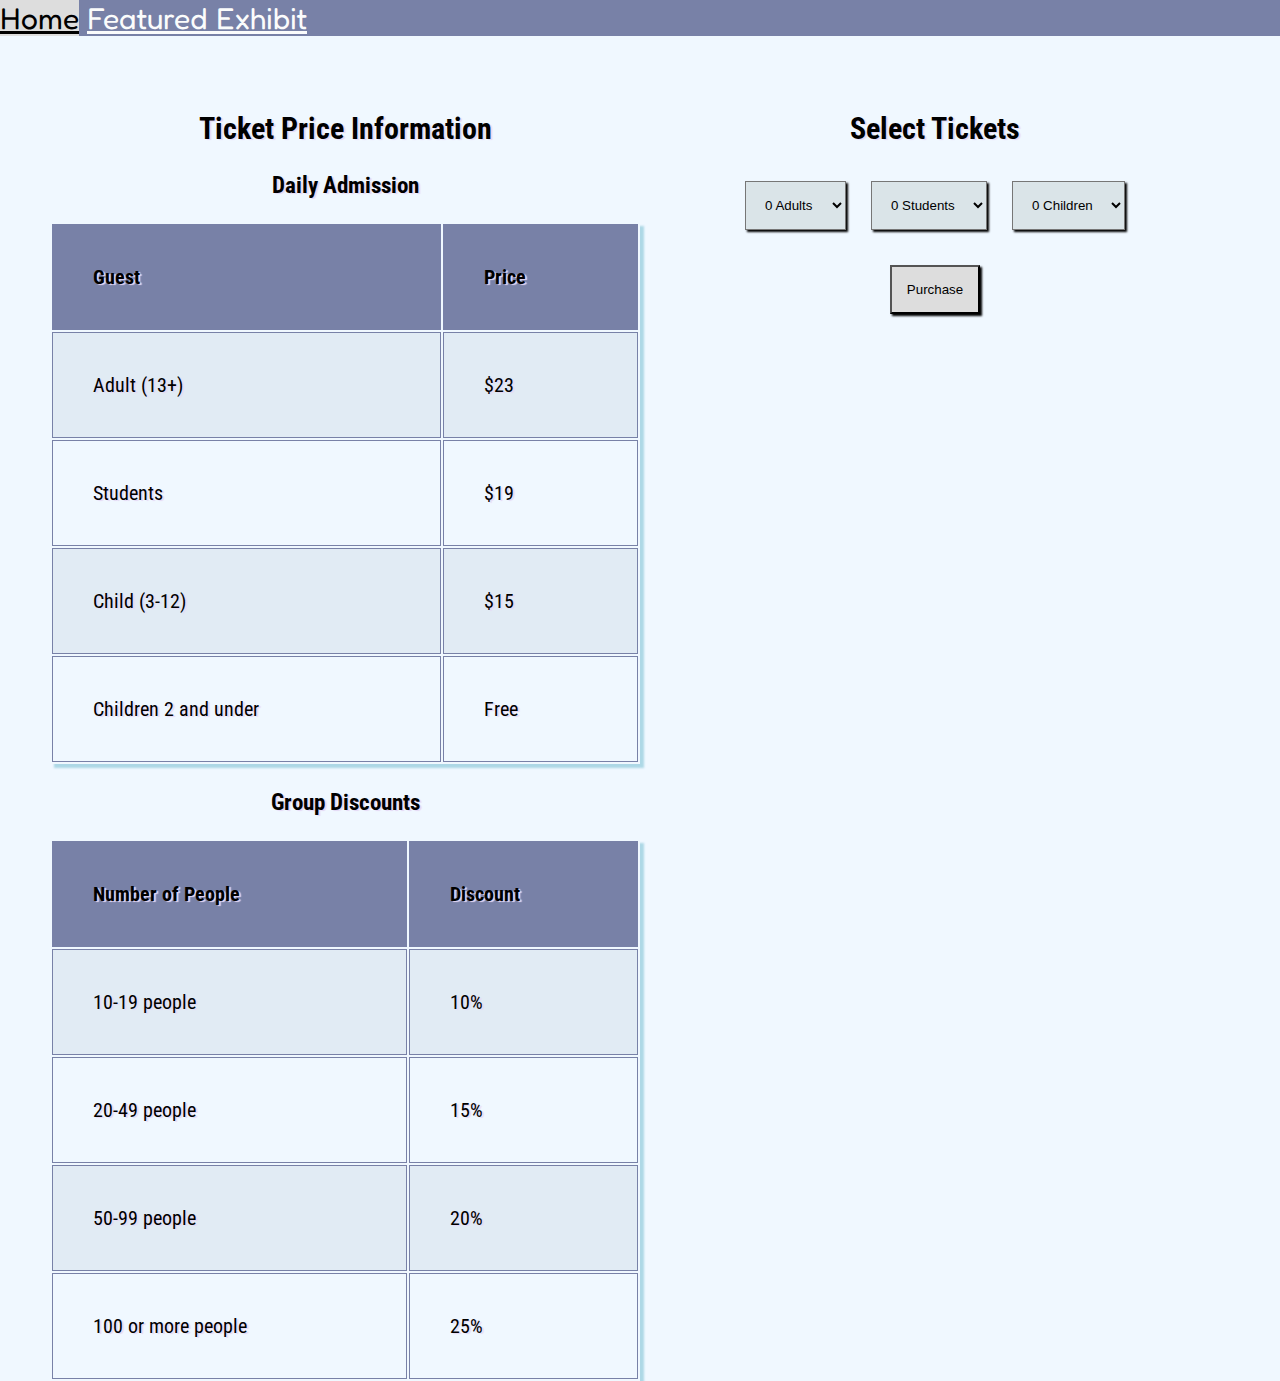
<file: ticket.html>
<!DOCTYPE html>
<html lang="en">

<head>
    <meta charset="UTF-8">
    <title>Ticket Page</title>
    <link rel="stylesheet" type="text/css" href="main.css">
</head>
<style>
    body{
        background-color: aliceblue;
    }
</style>
<body>
    <script src="main.js"></script>
    <div class="topnav">
        <a href="index.html">Home</a>
        <a href="featured.html">Featured Exhibit</a>
    </div>

    <div class="t-content">
        <div class="t-column">
            <h2>Ticket Price Information</h2>
            <table>
                <h3>Daily Admission</h3>
                <tr>
                    <th>Guest</th>
                    <th>Price</th>
                </tr>
                <tr>
                    <td>Adult (13+)</td>
                    <td>$23</td>
                </tr>
                <tr>
                    <td>Students</td>
                    <td>$19</td>
                </tr>
                <tr>
                    <td>Child (3-12)</td>
                    <td>$15</td>
                </tr>
                <tr>
                    <td>Children 2 and under</td>
                    <td>Free</td>
                </tr>

            </table>
            <table>
                <h3>Group Discounts</h3>
                <tr>
                    <th>Number of People</th>
                    <th>Discount</th>
                </tr>
                <tr>
                    <td>10-19 people</td>
                    <td>10%</td>
                </tr>
                <tr>
                    <td>20-49 people</td>
                    <td>15%</td>
                </tr>
                <tr>
                    <td>50-99 people</td>
                    <td>20%</td>
                </tr>
                <tr>
                    <td>100 or more people</td>
                    <td>25%</td>
                </tr>
            </table>
        </div>
        <div class="t-column">
            <h2>Select Tickets</h2>
            <select name="Adult Tickets" id="atickets" style="background-color: rgb(218, 228, 232);">
                <option value="0 Adults">0 Adults</option>
                <option value="1 Adult">1 Adult</option>
                <option value="2 Adults">2 Adults</option>
                <option value="3 Adults">3 Adults</option>
                <option value="4 Adults">4 Adults</option>
                <option value="5 Adults">5 Adults</option>
            </select>
            <select name="Student Tickets" id="stickets"style="background-color: rgb(218, 228, 232);">
                <option value="0 Students">0 Students</option>
                <option value="1 Student">1 Student</option>
                <option value="2 Students">2 Students</option>
                <option value="3 Students">3 Students</option>
                <option value="4 Students">4 Students</option>
                <option value="5 Students">5 Students</option>
            </select>
            <select name="Child Tickets" id="ctickets"style="background-color: rgb(218, 228, 232);">
                <option value="0 Children">0 Children</option>
                <option value="1 Child">1 Child</option>
                <option value="2 Children">2 Children</option>
                <option value="3 Children">3 Children</option>
                <option value="4 Children">4 Children</option>
                <option value="5 Children">5 Children</option>
            </select>
            <div>
                <input onclick="displayMessage()" onclick="ticketPurchase()" type="button"  value="Purchase" id="buybutton"></input>
            </div>
            <p class="ticketPrice"></p>

        </div>
    </div>
</body>

</html>
</file>
<file: main.css>
@import url('https://fonts.googleapis.com/css2?family=Roboto+Condensed&display=swap');
@import url('https://fonts.googleapis.com/css2?family=Fredoka+One&display=swap');

body {
    margin: 0;
}

* {
    box-sizing: border-box;
}

/*Featured page styling*/
.f-header {
    background-color: rgb(120, 129, 167);
    font-family: 'Fredoka One', cursive;
}

.f-header a {
    -webkit-text-fill-color: rgb(251, 252, 252);
}

.f-header a:hover {
    background-color: #ddd;
    -webkit-text-fill-color: black;
}

.f-header {
    text-align: center;
    font-size: 20px;
    text-shadow: 2px 2px 2px rgb(79, 79, 129);
    padding: 30px;
    background-color: rgb(120, 129, 167);
    font-family: 'Fredoka One', cursive;
}

.f-column {
    float: left;
    width: 33.33%;
    height: 850px;
    padding: 10px;
    text-align: center;
    border: dashed 1px rgb(120, 129, 167);
    font-family: 'Roboto Condensed', sans-serif;
}

#exhibitPick {
    text-align: center;
    align-items: center;
}

label {
    display: block;
    margin-top: 1em;
}

.f-row img {
    border-radius: 50%;
    box-shadow: 4px 4px lightblue;
}

.footer {
    background-color: rgb(120, 129, 167);
    padding: 10px;
    text-align: center;
}

/*Ticket page styling*/
.topnav {
    font-size: 30px;
    background-color: rgb(120, 129, 167);
    -webkit-text-fill-color: rgb(251, 252, 252);
    font-family: 'Fredoka One', cursive;
}

.topnav a:hover {
    background-color: #ddd;
    -webkit-text-fill-color: black;
}

.t-column {
    float: left;
    width: 50%;
    text-align: center;
    align-self: center;
    font-family: 'Roboto Condensed', sans-serif;
}

.t-content {
    font-size: 20px;
    text-shadow: 2px 1px 1px rgb(228, 216, 245);
    background-color: aliceblue;
    padding: 50px;
}

table {
    margin-left: auto;
    margin-right: auto;
    width: 100%;
    box-shadow: 4px 4px 2px lightblue;
}

td,
th {
    border: 1px solid rgb(120, 129, 167);
    text-align: left;
    padding: 40px;
}

th {
    background-color: rgb(120, 129, 167);
}

tr:nth-child(even) {
    background-color: rgb(225, 235, 244);
}

#buybutton {
    background-color: #ddd;
    padding: 15px;
    margin-top: 25px;
    box-shadow: 2px 2px 2px;
}

select {
    padding: 15px;
    margin: 10px;
    box-shadow: 2px 2px 2px;
}

/*Home page styling*/
.h-header {
    padding: 30px;
    -webkit-text-fill-color: aliceblue;
    text-align: center;
    font-size: 40px;
    text-shadow: 4px 4px rgb(12, 12, 17);
    font-family: 'Fredoka One', cursive;
}

.h-container {
    height: 1200px;
}

.h-nav {
    float: left;
    width: 20%;
    height: 100%;
    border-right: 2px solid rgb(120, 129, 167);
    background-color: rgb(210, 224, 237);
    padding: 20px;
    font-family: 'Roboto Condensed', sans-serif;
}

.h-nav ul {
    padding: 10%;
}

.h-nav a:hover {
    background-color: #ffffff;
    -webkit-text-fill-color: black;
}

.h-nav a {
    font-size: 25px;
    -webkit-text-fill-color: rgb(18, 40, 93);
}

.h-nav input {
    box-shadow: 2px 2px rgb(113, 137, 145);
    padding: 5px;
    margin: 5px;
}

.h-body {
    font-size: 25px;
    float: left;
    padding: 20px;
    width: 80%;
    height: 100%;
    text-align: center;
    background-color: aliceblue;
    font-family: 'Roboto Condensed', sans-serif;
}

input:valid {
    background-color: rgb(208, 238, 255);
}

input:invalid {
    background-color: lightpink;
}

/*Extra button Styling*/
#signbutton,
#votebutton,
button {
    background-color: #ddd;
    padding: 5px;
    margin-top: 15px;
    box-shadow: 2px 2px 2px;
}
</file>
